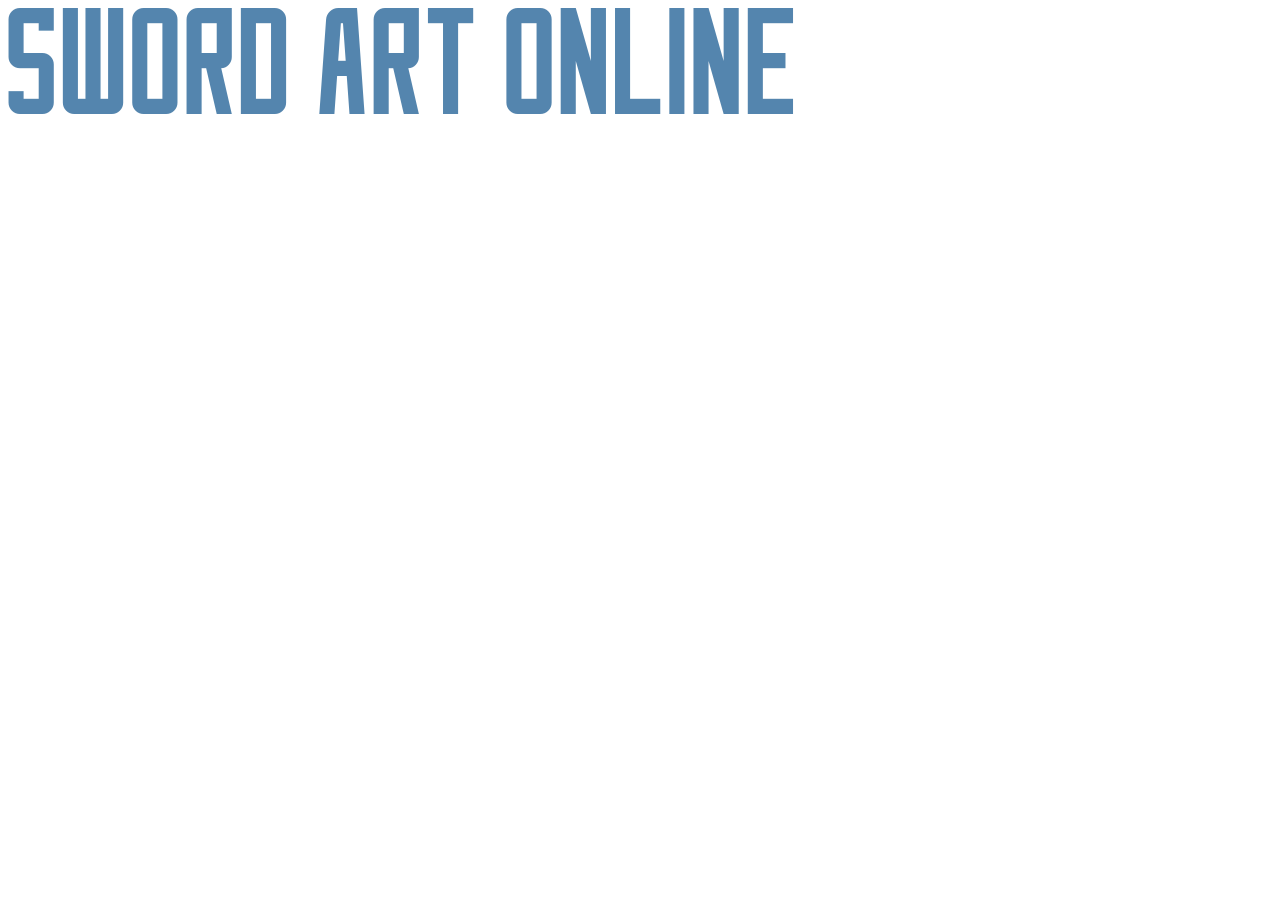
<file: index.html>
<!DOCTYPE html>
<html lang="en">
<head>
    <meta charset="UTF-8">
    <meta http-equiv="X-UA-Compatible" content="IE=edge">
    <meta name="viewport" content="width=device-width, initial-scale=1.0">
    <title>Document</title>
</head>
<body>
    <a href="./projeto-sao/index.html">
        <img src="./projeto-sao/src/imagens/sword-Art-online.png" alt="">
    </a>
</body>
</html>
</file>
